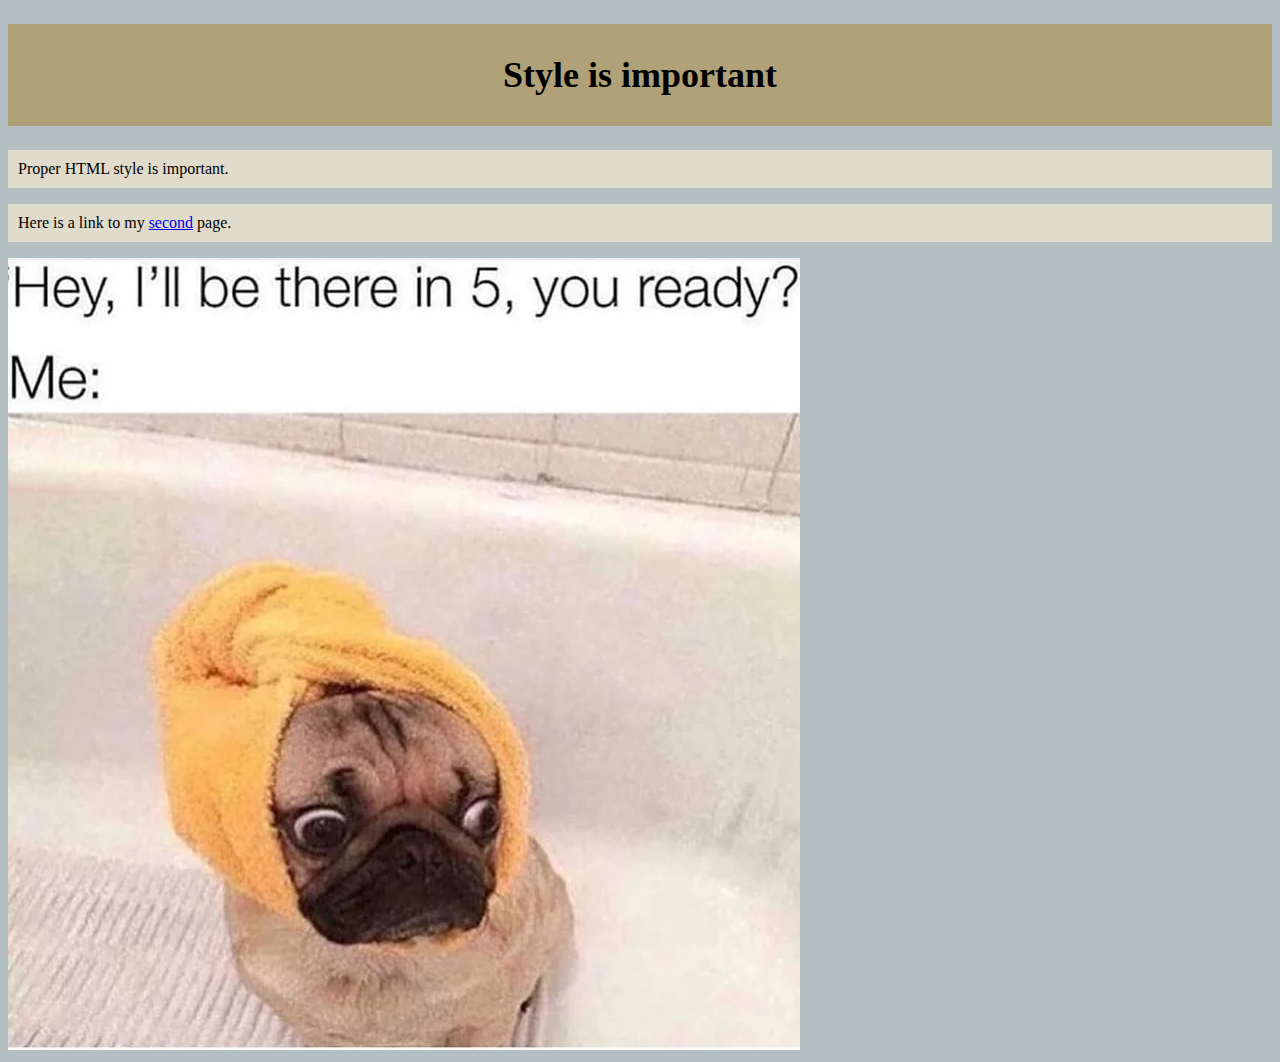
<file: index.html>
<!DOCTYPE html>
<!-- ICD2O-Unit1-04-HTML-CSS -->
<html lang="en-ca">
	<head>
		<meta charset="utf-8">
		<meta name="description" content="Niko's first webpage with CSS">
		<meta name="keywords" content="mths, ics2o">
		<meta name="author" content="Niko (Original author: Mr. Coxall)">
		<meta name="viewport" content="width=device-width, initial-scale=1.0">
		<link rel="stylesheet" href="./css/style.css">
		<title>My first webpage, with CSS</title>
	</head>
	<body>
		<h1>Style is important</h1>
		<p>Proper HTML style is important.</p>
		<p>
			Here is a link to my 
			<a href="./more_style.html">second</a> 
			page.
		</p>
		<img src="./images/pug.webp" alt="style">
	</body>
</html>
</file>
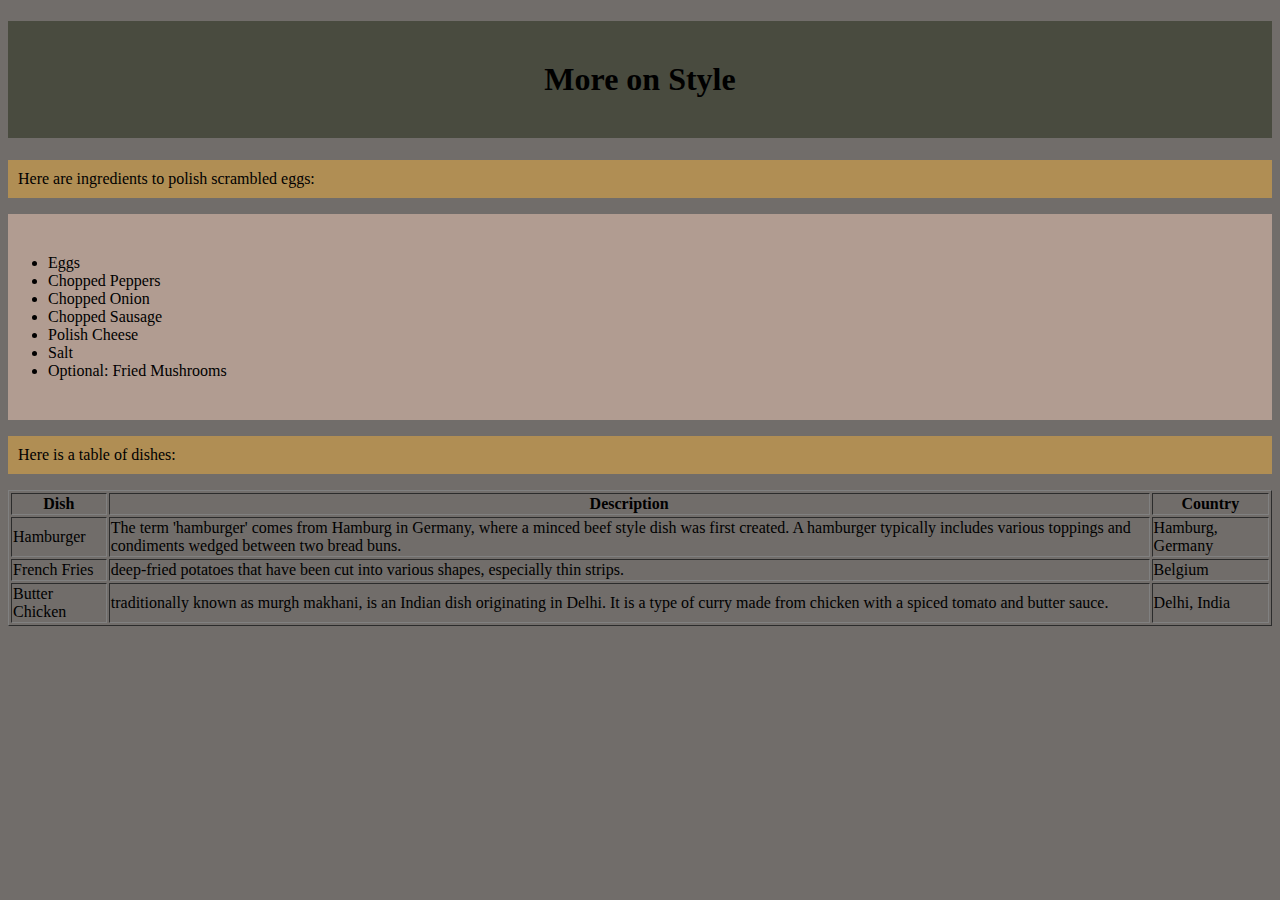
<file: more_style.html>
<!DOCTYPE html>
<!-- ICD2O-Unit1-04-HTML-CSS -->
<html lang="en-ca">
	<head>
		<meta charset="utf-8">
		<meta name="description" content="Niko's second webpage, with CSS">
		<meta name="keywords" content="immaculata, ics2o">
		<meta name="author" content="Niko (original author: Ms Raffin">
		<meta name="viewport" content="width=device-width, initial-scale=1.0">
		<link rel="stylesheet" href="./css/style2.css">
		<title>Niko's second webpage, with CSS</title>
	</head>

	<body>

		<h1>More on Style</h1>
		<p>Here are ingredients to polish scrambled eggs:</p>
		<ul>
			<li>Eggs</li>
			<li>Chopped Peppers</li>
			<li>Chopped Onion</li>
      <li>Chopped Sausage</li>
      <li>Polish Cheese</li>
      <li>Salt</li>
      <li>Optional: Fried Mushrooms</li>
		</ul>


		<p>Here is a table of dishes:</p>
		<table border="1">
			<tr>
				<th>Dish</th>
				<th>Description</th>
				<th>Country</th>
			</tr>
			<tr>
				<td>Hamburger</td>
				<td>The term 'hamburger' comes from Hamburg in Germany, where a minced beef style dish was first created. A hamburger typically includes various toppings and condiments wedged between two bread buns.</td>
				<td>Hamburg, Germany</td>
			</tr>
			<tr>
				<td>French Fries</td>
				<td>deep-fried potatoes that have been cut into various shapes, especially thin strips.</td>
				<td>Belgium</td>
			</tr>
			<tr>
				<td>Butter Chicken</td>
				<td> traditionally known as murgh makhani, is an Indian dish originating in Delhi. It is a type of curry made from chicken with a spiced tomato and butter sauce.</td>
				<td>Delhi, India</td>
			</tr>
		</table>
	</body>
</html>
</file>
<file: css/style.css>
/* Created by: Niko Shivkumar
* Created on Febuary 2024
* This CSS file defines the style for index.html
*ICD20-Unit1-04-HTML-CSS
*/

body {
  background-color:#b3bfc2
}
h1 {
  font-size: 36px;
  background-color:#b0a178;
  padding: 30px;
  text-align: center
}

p {
  background-color:#e1dbcb;
  padding: 10px
}
</file>
<file: css/style2.css>
/* Created by: Niko Shivkumar
* Created on: Febuary 2024
* This CSS file defines the style for more_style.html
* ICD2O-Unit1-04-HTML-CSS
*/

body {
	background-color:#716d6a;
}

h1 {
	background-color: rgb(73, 75, 63);
	color: hsl(0, 0%, 0%);
	padding: 40px;
	text-align: center;
}

ul {
  background-color:#b19c91;
  padding: 40px;
}

p {
	background-color: #b08e54;
  padding: 10px
}
</file>
